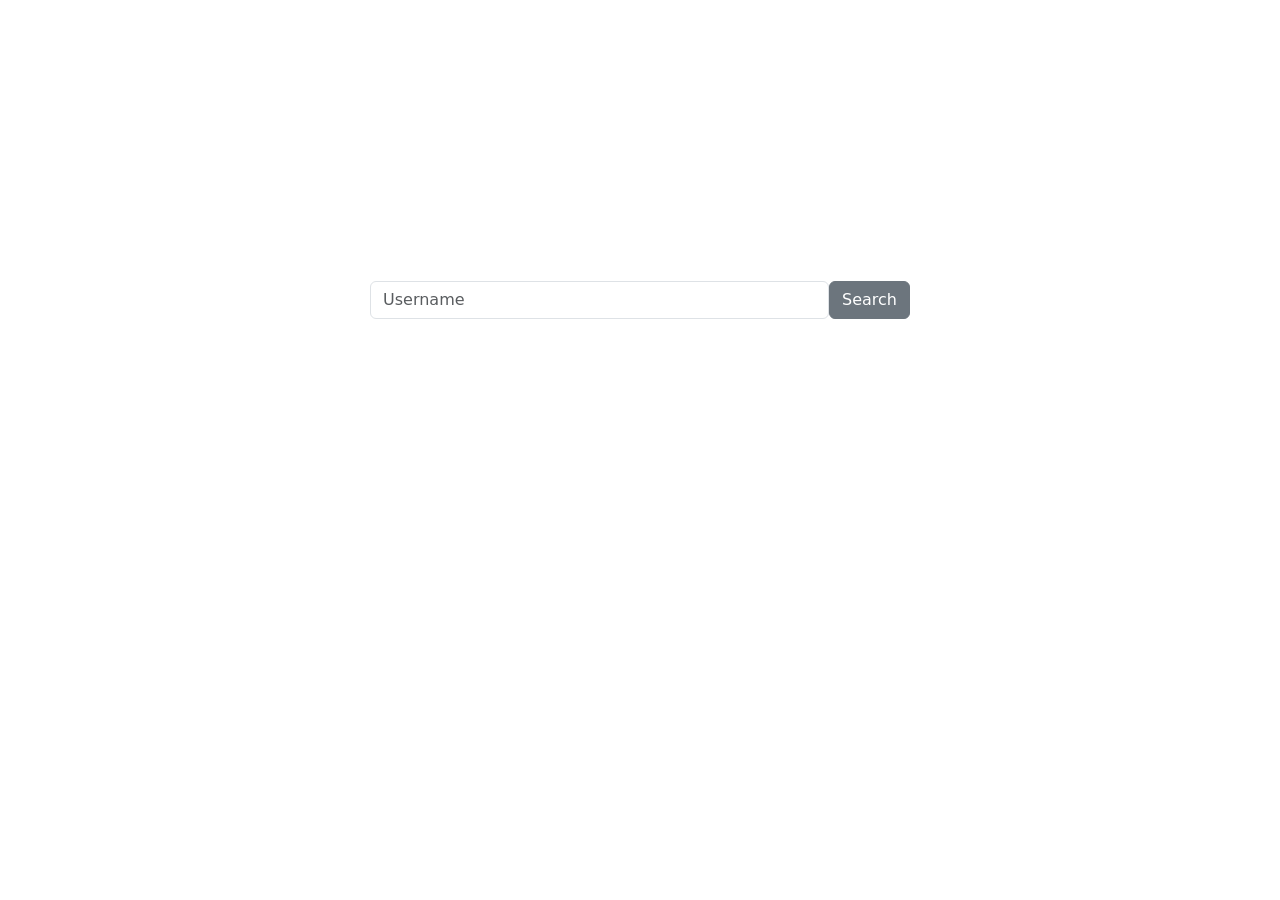
<file: client/index.html>
<!DOCTYPE html>
<html lang="en">

<head>
    <meta charset="UTF-8">
    <meta http-equiv="X-UA-Compatible" content="IE=edge">
    <meta name="viewport" content="width=device-width, initial-scale=1.0">
    <title>GitHub Profile</title>
    <!-- CSS only -->
    <link rel="stylesheet" href="style.css">
    <link href="https://cdn.jsdelivr.net/npm/bootstrap@5.1.3/dist/css/bootstrap.min.css" rel="stylesheet" integrity="sha384-1BmE4kWBq78iYhFldvKuhfTAU6auU8tT94WrHftjDbrCEXSU1oBoqyl2QvZ6jIW3" crossorigin="anonymous">
    <script src="script.js" defer></script>
</head>

<body>
    <div class="page">
        <div class="main">
            <input id="username" type="text" required class="form-control" placeholder="Username" aria-label="Username" aria-describedby="basic-addon1">
            <button type="button" class="btn btn-secondary" id="search" onclick="user()" >Search</button>
        </div>
        <div id="profile"></div>
        <div class="history">
            <ul id="searchHistory" class="list-group list-group-flush">
            </ul>
        </div>
    </div>
</body>

</html>
</file>
<file: client/style.css>
.page {
    display: flex;
    flex-direction: column;
    justify-content: center;
    align-items: center;
    min-height: 600px;
}

.main {
    width: 540px;
    display: flex;
    justify-content: center;
    align-items: center;
    flex: .1;
}

.profile {
    width: 540px;
    display: flex;
    justify-content: center;
    align-items: center;
    flex: .1;
}
</file>
